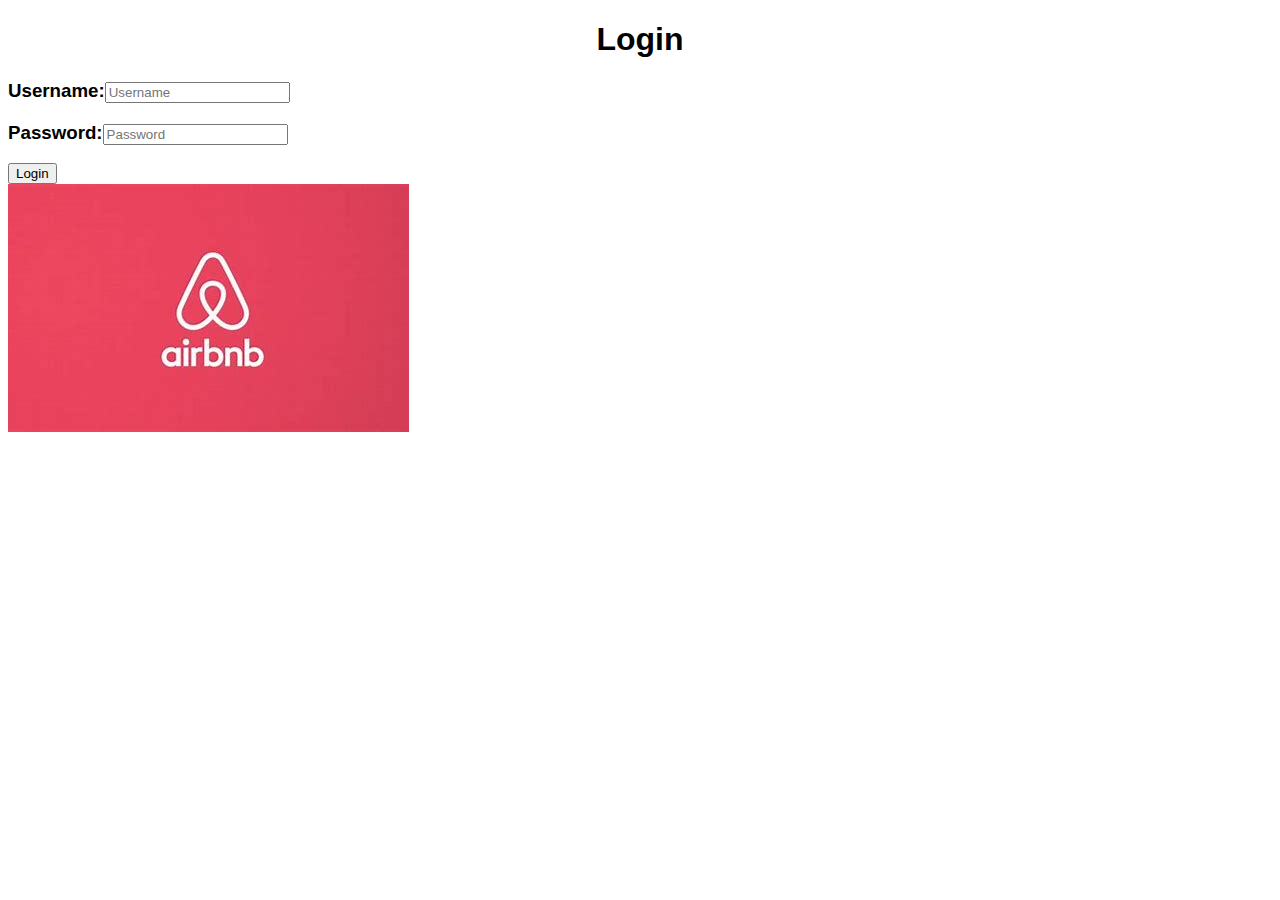
<file: Loginproject1.html>
<!DOCTYPE html>
<html>
    <head>
        <title>Login</title>
        <meta charset="utf-8">
        <style>
            h1 { 
                color: black;
                text-align: center;
                font-family: sans-serif;
            }

            h3 {
                color: black;
                text-align: left;
                font-family: sans-serif;
            }
        </style>
    </head>
    <body>
        <div>
        <h1>Login</h1>
        <h3>Username:<input type="text" name="username" placeholder="Username" required></h3>
        <h3>Password:<input type="password" name="password" placeholder="Password" required></h3>
        <input type="submit" name="submit" value="Login">
        </div>
        <img src="[data-uri]">
    </body>
</html>
</file>
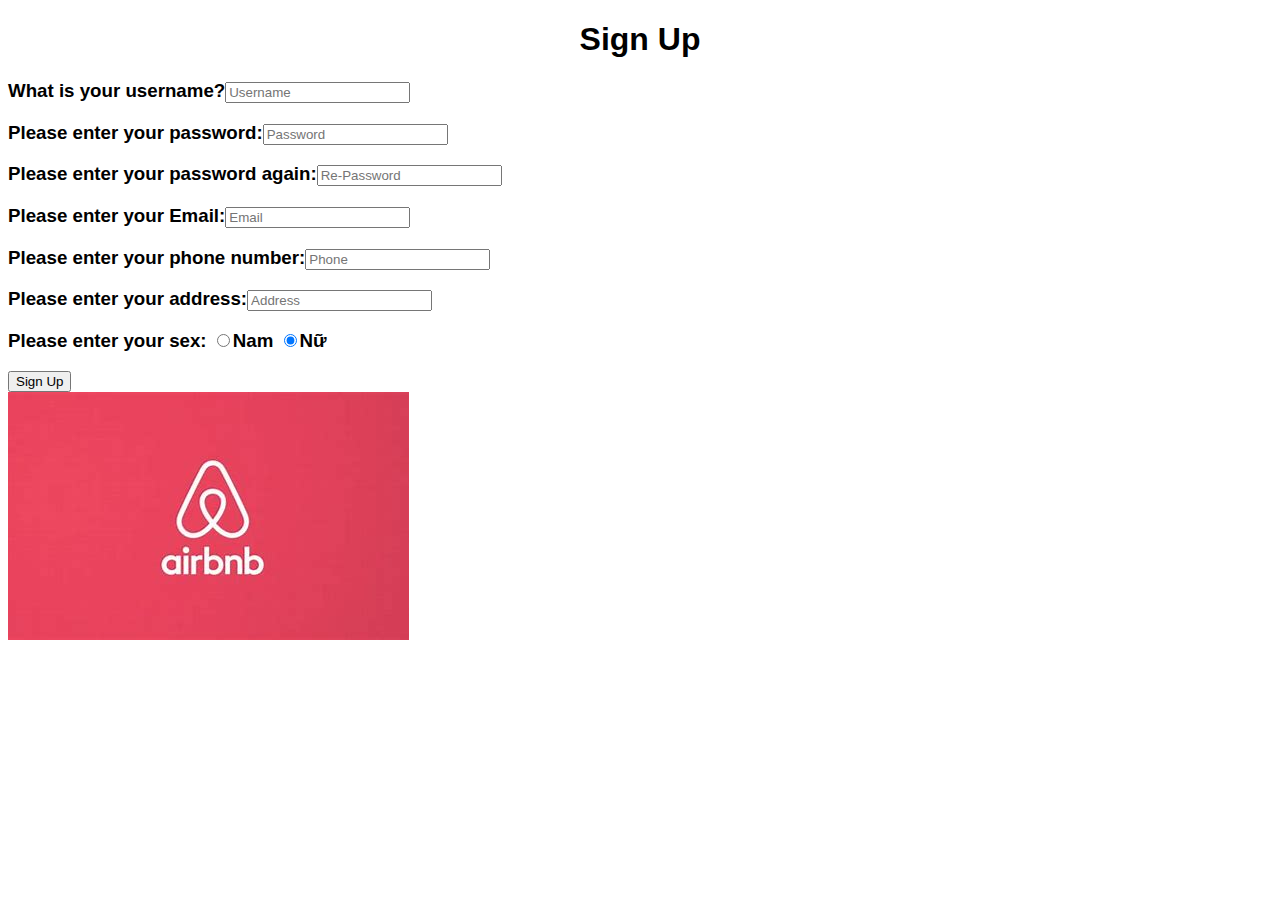
<file: Signupproject1.html>
<!DOCTYPE html>
<html>
    <head>
        <title>Sign up</title>
        <meta charset="utf-8">
        <style>
            h1 { 
                color: black;
                text-align: center;
                font-family: sans-serif;
            }

            h3 {
                color: black;
                text-align: left;
                font-family: sans-serif;
            }
            
        </style>
    </head>
    <body>
        <div id="wrapper">
        <h1>Sign Up</h1>
        <h3>What is your username?<input type="text" name="username" placeholder="Username" required></h3>
        <h3>Please enter your password:<input type="password" name="password" placeholder="Password" required></h3>
        <h3>Please enter your password again:<input type="password" name="repassword" placeholder="Re-Password" required></h3>
        <h3>Please enter your Email:<input type="email" name="email" placeholder="Email" required></h3>
        <h3>Please enter your phone number:<input type="text" name="phone" placeholder="Phone" required></h3>
        <h3>Please enter your address:<input type="text" name="address" placeholder="Address" required></h3>
        <h3>
            Please enter your sex:
            <input type="radio" name="Name" value="Nam" checked>Nam
            <input type="radio" name="Name" value="Nữ" checked>Nữ
        </h3>
        <input type="submit" name="submit" value="Sign Up">
        </div>
        <img src="[data-uri]">
    </body>
</html>
</file>
